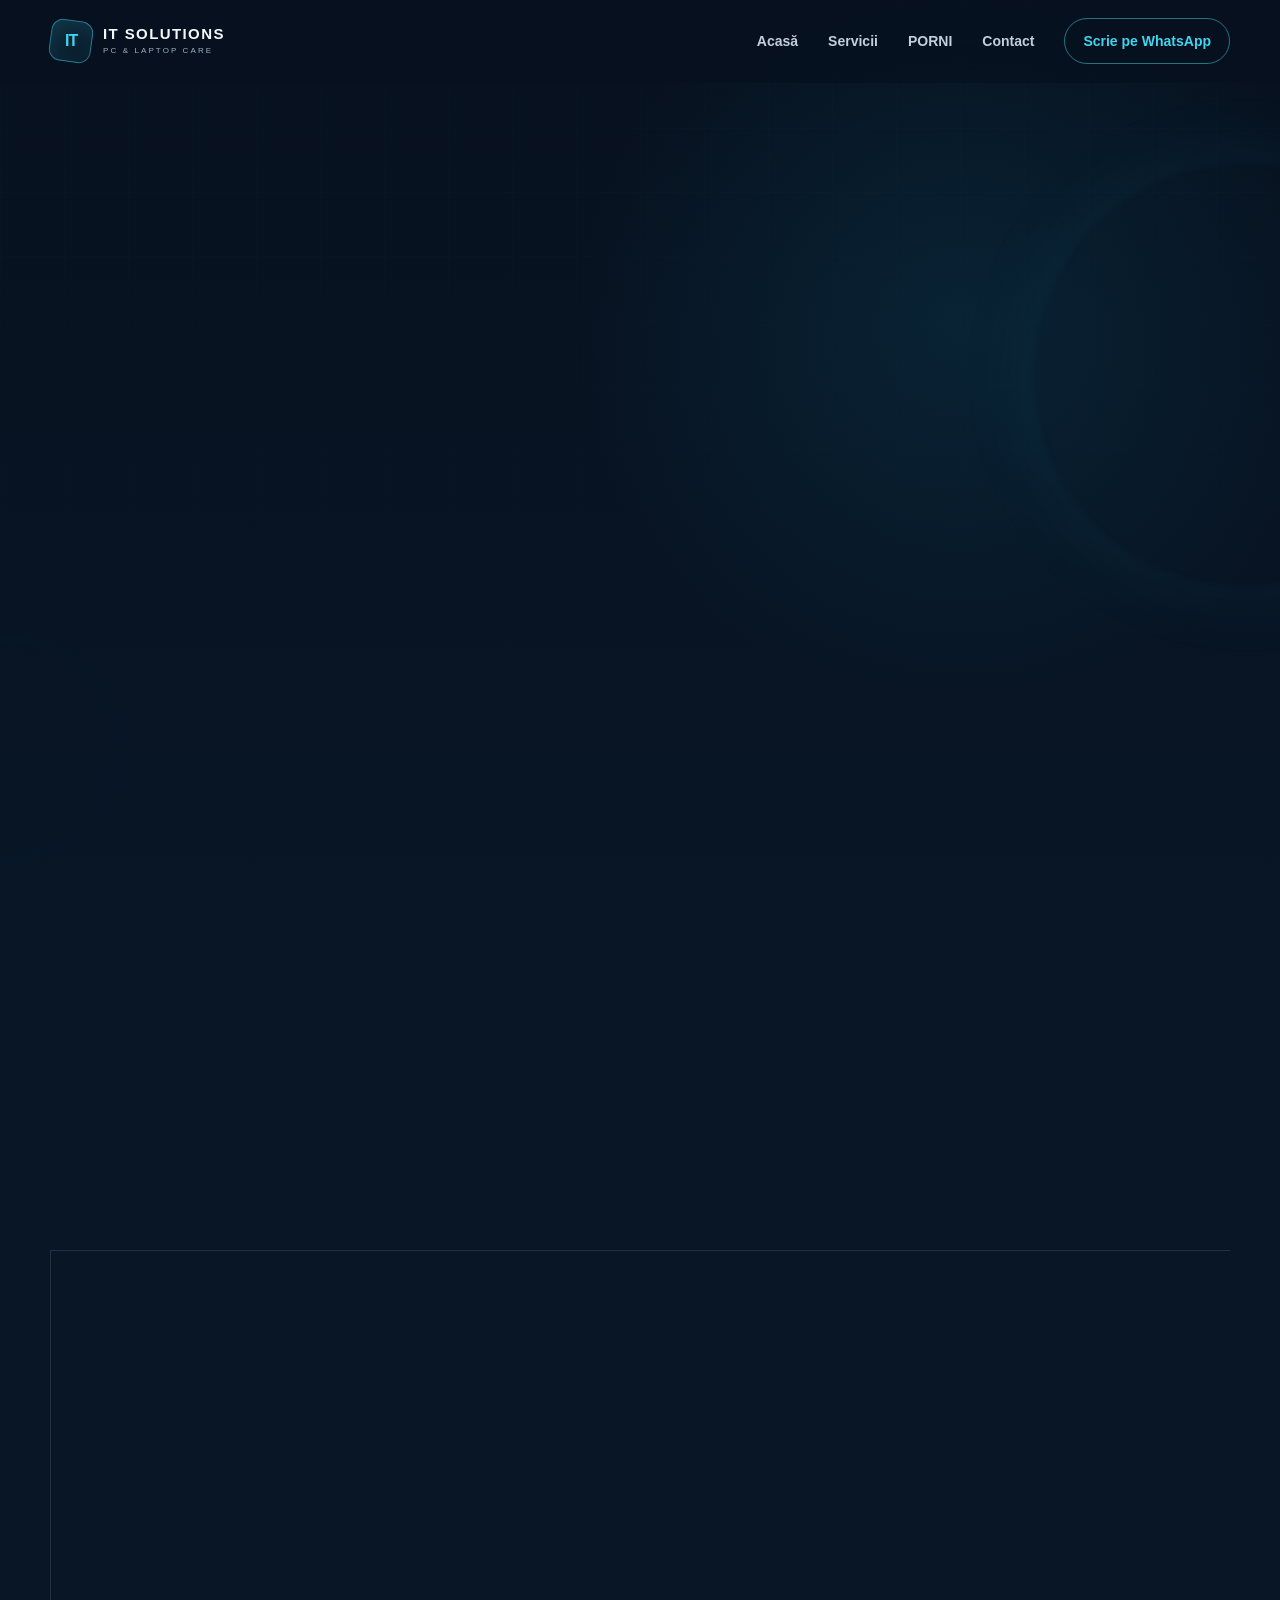
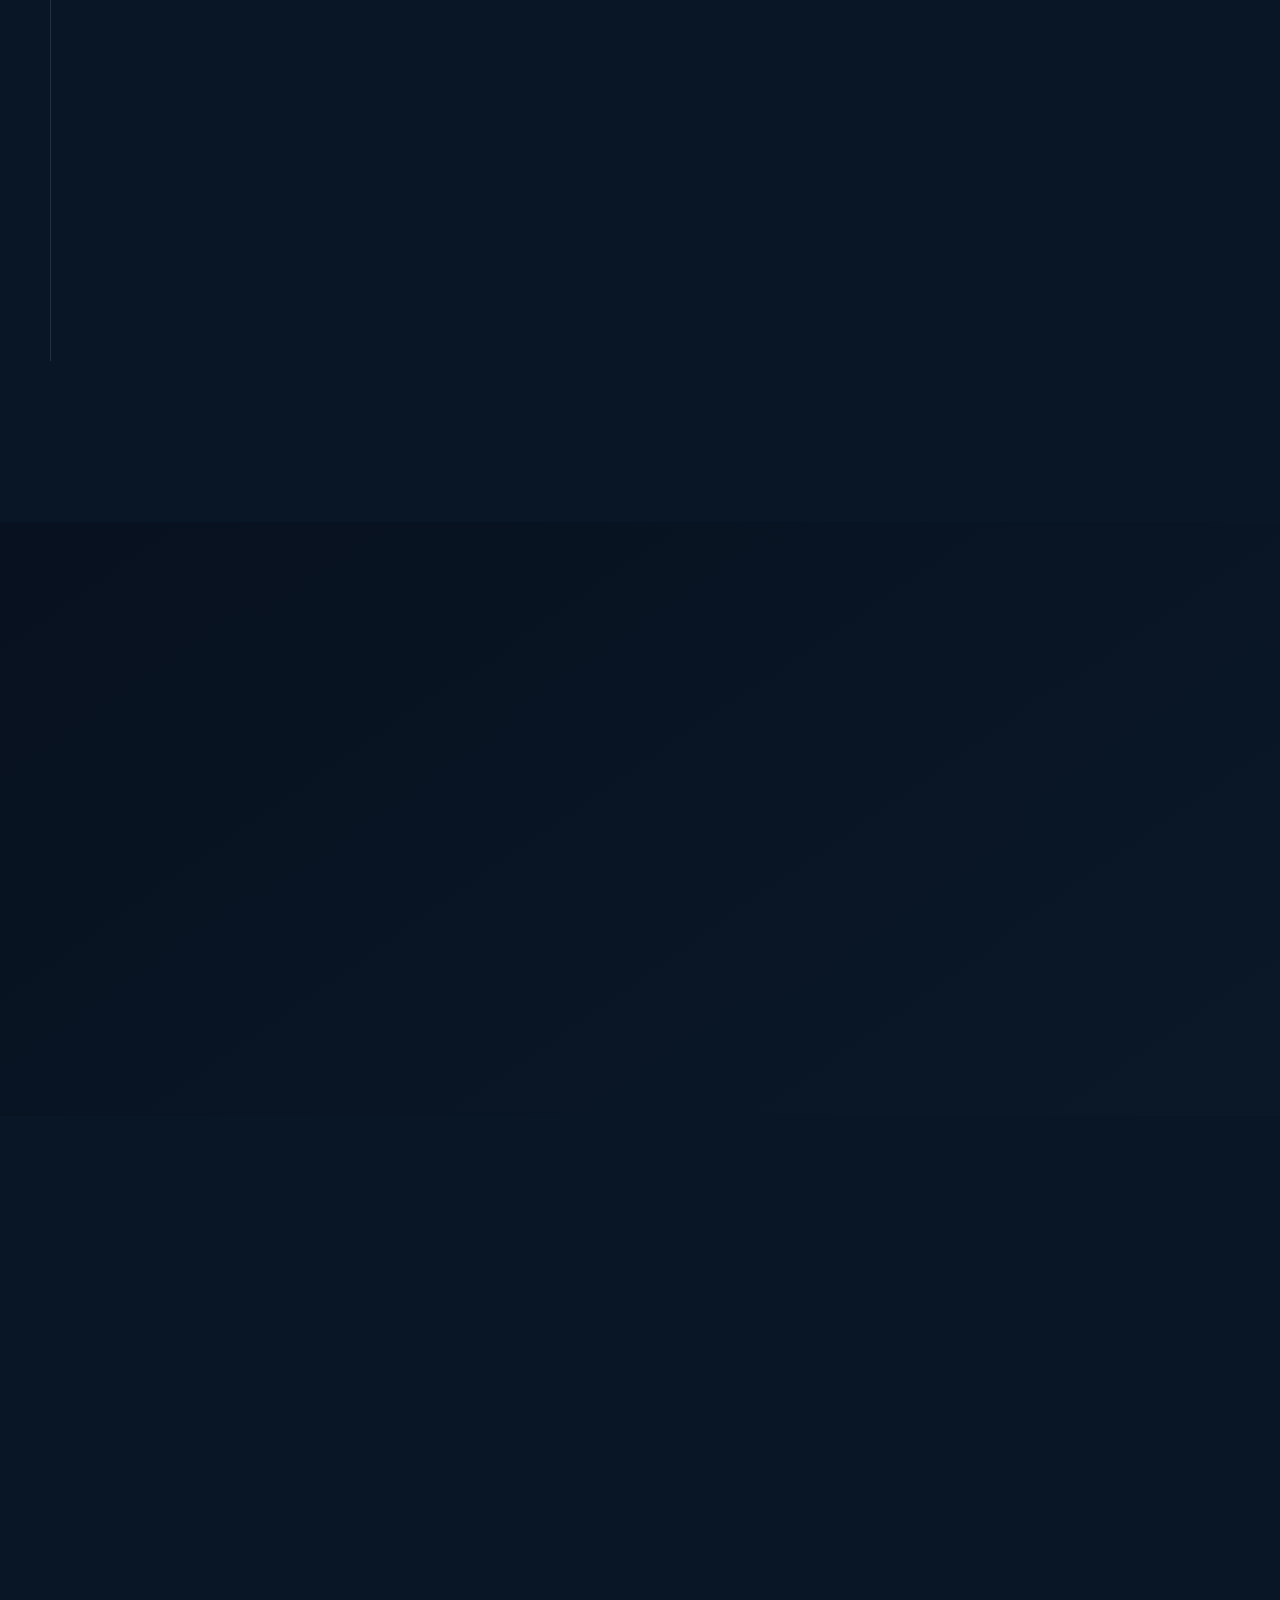
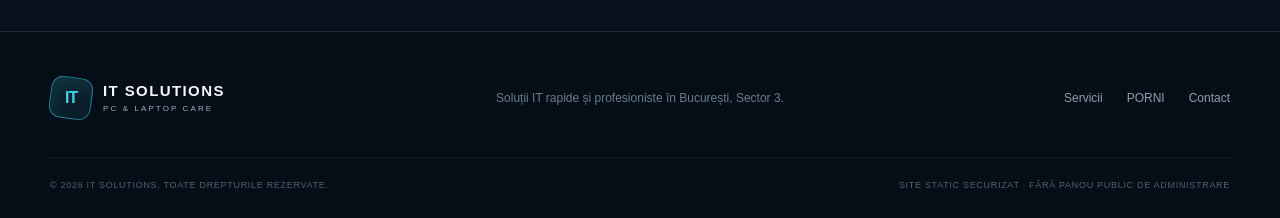
<file: index.html>
<!doctype html>
<html lang="ro">
<head>
  <meta charset="utf-8">
  <meta name="viewport" content="width=device-width, initial-scale=1">
  <meta name="description" content="Service PC și laptop în București, Sector 3. Diagnosticare, instalare Windows, upgrade SSD/RAM, curățare, optimizare și asistență software.">
  <meta name="geo.region" content="RO-B">
  <meta name="geo.placename" content="București, Sector 3">
  <meta name="robots" content="index, follow, max-image-preview:large">
  <meta name="theme-color" content="#07111f">
  <meta http-equiv="Content-Security-Policy" content="default-src 'self'; style-src 'self'; script-src 'self' 'sha256-6PwiYMFLSZbD2zB1hoWU6uSNHAmogU5P3qgifrMmR+k='; img-src 'self' data:; connect-src 'none'; object-src 'none'; base-uri 'self'; form-action 'self'; frame-ancestors 'none'; upgrade-insecure-requests">
  <link rel="canonical" href="https://itsolutions6599.github.io/">
  <meta property="og:type" content="website">
  <meta property="og:locale" content="ro_RO">
  <meta property="og:title" content="IT Solutions — Service PC &amp; Laptop București Sector 3">
  <meta property="og:description" content="Service și asistență IT în București, Sector 3. Diagnosticare, Windows, upgrade, curățare și recuperare date.">
  <meta property="og:url" content="https://itsolutions6599.github.io/">
  <title>Service PC &amp; Laptop București Sector 3 | IT Solutions</title>
  <link rel="stylesheet" href="assets/styles.css">
  <script src="assets/script.js" defer></script>
  <script type="application/ld+json">{"@context":"https://schema.org","@type":"ProfessionalService","name":"IT Solutions","url":"https://itsolutions6599.github.io/","description":"Service și asistență IT pentru PC și laptop în București, Sector 3.","telephone":"+40762220777","email":"itsolutions6599@gmail.com","areaServed":{"@type":"AdministrativeArea","name":"București, Sector 3"},"sameAs":["https://www.facebook.com/profile.php?id=61593268776942&locale=ro_RO"],"priceRange":"50–150+ RON"}</script>
</head>
<body>
  <a class="skip-link" href="#continut">Sari la conținut</a>

  <header class="site-header" data-header>
    <div class="container nav-wrap">
      <a class="brand" href="#acasa" aria-label="IT Solutions, pagina principală">
        <span class="brand-mark" aria-hidden="true"><span>IT</span></span>
        <span class="brand-copy"><strong>IT Solutions</strong><small>PC &amp; Laptop Care</small></span>
      </a>
      <button class="menu-toggle" type="button" aria-expanded="false" aria-controls="nav-principal" data-menu-toggle>
        <span class="sr-only">Deschide meniul</span><i></i><i></i><i></i>
      </button>
      <nav class="main-nav" id="nav-principal" aria-label="Navigare principală" data-nav>
        <a href="#acasa">Acasă</a>
        <a href="#servicii">Servicii</a>
        <a href="#porni">PORNI</a>
        <a href="#contact">Contact</a>
        <a class="nav-cta" href="https://wa.me/40762220777?text=Bun%C4%83%20ziua!%20Am%20nevoie%20de%20ajutor%20pentru%20un%20PC%20sau%20laptop." target="_blank" rel="noopener noreferrer">Scrie pe WhatsApp</a>
      </nav>
    </div>
  </header>

  <main id="continut">
    <section class="hero" id="acasa">
      <div class="hero-glow hero-glow-one" aria-hidden="true"></div>
      <div class="hero-glow hero-glow-two" aria-hidden="true"></div>
      <div class="container hero-grid">
        <div class="hero-copy reveal">
          <p class="eyebrow"><span></span> Service PC &amp; Laptop · București, Sector 3</p>
          <h1>Tehnologia ta,<br><em>din nou în formă.</em></h1>
          <p class="hero-lead">Rezolvăm problemele PC-ului sau laptopului tău în București, Sector 3, simplu și transparent — de la diagnosticare la upgrade și optimizare.</p>
          <div class="hero-actions">
            <a class="button button-primary" href="https://wa.me/40762220777?text=Bun%C4%83%20ziua!%20Am%20nevoie%20de%20ajutor%20pentru%20un%20PC%20sau%20laptop." target="_blank" rel="noopener noreferrer"><span aria-hidden="true">●</span> Contact WhatsApp</a>
            <a class="button button-secondary" href="#servicii">Vezi servicii și prețuri</a>
          </div>
          <ul class="trust-list" aria-label="Avantaje">
            <li><span aria-hidden="true">✓</span> Diagnostic clar</li>
            <li><span aria-hidden="true">✓</span> Cost comunicat în avans</li>
            <li><span aria-hidden="true">✓</span> Date tratate confidențial</li>
          </ul>
        </div>

        <div class="hero-panel reveal" aria-label="Prezentare servicii">
          <div class="panel-top"><span></span><span></span><span></span><p>IT SOLUTIONS / STATUS</p></div>
          <div class="panel-screen">
            <div class="status-icon" aria-hidden="true"><span></span></div>
            <p class="status-label">SISTEM VERIFICAT</p>
            <h2>Ajutor tehnic,<br>fără complicații.</h2>
            <div class="metric-row">
              <div><strong>PC</strong><small>Diagnosticare</small></div>
              <div><strong>SSD</strong><small>Upgrade &amp; clonare</small></div>
              <div><strong>OS</strong><small>Instalare &amp; optimizare</small></div>
            </div>
          </div>
          <div class="panel-foot"><span>Răspuns rapid</span><span class="online"><i></i> Disponibil pe WhatsApp</span></div>
        </div>
      </div>
      <div class="container service-strip reveal" aria-label="Servicii principale">
        <span>Diagnosticare</span><i></i><span>Windows &amp; Office</span><i></i><span>SSD / RAM</span><i></i><span>Curățare</span><i></i><span>Recuperare date</span>
      </div>
    </section>

    <section class="section services" id="servicii">
      <div class="container">
        <div class="section-heading reveal">
          <div><p class="eyebrow"><span></span> Servicii și prețuri</p><h2>Soluția potrivită pentru<br><em>fiecare problemă.</em></h2></div>
          <p>Îți explicăm problema pe înțelesul tău și începem lucrarea doar după confirmarea costului.</p>
        </div>

        <div class="services-grid">
          <article class="service-card reveal"><span class="card-number">01</span><div class="service-icon" aria-hidden="true">⌁</div><h3>Diagnosticare PC / Laptop</h3><p>Identificarea problemelor hardware și software, cu recomandări clare.</p><div class="price"><small>de la</small><strong>50 lei</strong></div><p class="price-note">Gratuită dacă reparația este efectuată de noi.</p></article>
          <article class="service-card reveal"><span class="card-number">02</span><div class="service-icon" aria-hidden="true">▦</div><h3>Instalare Windows</h3><p>Instalare curată, drivere, actualizări și configurare de bază.</p><div class="price"><small>de la</small><strong>150 lei</strong></div><p class="price-note">Licența nu este inclusă.</p></article>
          <article class="service-card reveal"><span class="card-number">03</span><div class="service-icon" aria-hidden="true">▤</div><h3>Microsoft Office</h3><p>Instalare, configurare cont și actualizări pentru aplicațiile Office.</p><div class="price"><small>de la</small><strong>100 lei</strong></div><p class="price-note">Necesită o licență validă, neinclusă.</p></article>
          <article class="service-card reveal"><span class="card-number">04</span><div class="service-icon" aria-hidden="true">⚡</div><h3>Upgrade SSD / RAM</h3><p>Recomandare de componente compatibile, montaj și verificare.</p><div class="price"><small>manoperă de la</small><strong>80 lei</strong></div><p class="price-note">Componentele se achită separat.</p></article>
          <article class="service-card reveal"><span class="card-number">05</span><div class="service-icon" aria-hidden="true">✦</div><h3>Curățare &amp; optimizare</h3><p>Curățare fizică, mentenanță și optimizarea pornirii sistemului.</p><div class="price"><small>de la</small><strong>120 lei</strong></div><p class="price-note">Prețul variază în funcție de dispozitiv.</p></article>
          <article class="service-card reveal"><span class="card-number">06</span><div class="service-icon" aria-hidden="true">⇄</div><h3>Clonare HDD / SSD</h3><p>Mutarea sistemului și a datelor pe o unitate nouă, când sursa permite.</p><div class="price"><small>de la</small><strong>100 lei</strong></div><p class="price-note">Unitatea nouă nu este inclusă.</p></article>
          <article class="service-card reveal"><span class="card-number">07</span><div class="service-icon" aria-hidden="true">↺</div><h3>Recuperare date</h3><p>Evaluare și recuperare logică pentru fișiere șterse sau unități accesibile.</p><div class="price"><small>de la</small><strong>150 lei</strong></div><p class="price-note">Costul final depinde de complexitate.</p></article>
          <article class="service-card reveal"><span class="card-number">08</span><div class="service-icon" aria-hidden="true">?</div><h3>Asistență software</h3><p>Configurări, erori, aplicații, email, imprimante și suport de bază.</p><div class="price"><small>de la</small><strong>80 lei</strong></div><p class="price-note">Per intervenție de până la o oră.</p></article>
        </div>
        <p class="pricing-disclaimer reveal">Prețurile sunt orientative și includ manopera, dacă nu este specificat altfel. Oferta finală se confirmă după diagnosticare.</p>
      </div>
    </section>

    <section class="section process-section">
      <div class="container process-grid">
        <div class="process-copy reveal"><p class="eyebrow"><span></span> Cum lucrăm</p><h2>Clar de la primul<br><em>mesaj.</em></h2><p>Fără termeni complicați și fără costuri surpriză. Primești o explicație simplă înainte să iei o decizie.</p><a class="text-link" href="#contact">Hai să discutăm <span aria-hidden="true">→</span></a></div>
        <ol class="steps reveal">
          <li><span>01</span><div><h3>Ne spui problema</h3><p>Trimite-ne pe WhatsApp ce nu funcționează și modelul dispozitivului.</p></div></li>
          <li><span>02</span><div><h3>Verificăm și explicăm</h3><p>Diagnosticăm cauza și îți prezentăm opțiunile împreună cu prețul.</p></div></li>
          <li><span>03</span><div><h3>Rezolvăm cu acordul tău</h3><p>Intervenim doar după confirmare și verificăm rezultatul înainte de predare.</p></div></li>
        </ol>
      </div>
    </section>

    <section class="section porni-section" id="porni">
      <div class="container">
        <div class="porni-card reveal">
          <div class="porni-orbit" aria-hidden="true"><span class="orbit-one"></span><span class="orbit-two"></span><strong>P</strong></div>
          <div class="porni-content">
            <div class="coming-soon"><i></i> Aplicație AI · În curând</div>
            <p class="eyebrow"><span></span> Inteligență artificială, pe înțelesul tău</p>
            <h2>PORNI <small>— Asistent Virtual AI</small></h2>
            <p>O nouă aplicație creată pentru oamenii care vor răspunsuri clare, nu termeni complicați. PORNI te va ajuta să înțelegi problemele digitale și să găsești rapid următorul pas.</p>
            <div class="porni-promo" aria-label="Beneficiile aplicației PORNI">
              <div><strong>01</strong><span><b>Întrebi natural</b><small>Scrii problema în cuvintele tale.</small></span></div>
              <div><strong>02</strong><span><b>Primești pași clari</b><small>Ghidare simplă, pas cu pas.</small></span></div>
              <div><strong>03</strong><span><b>Ajutor la îndemână</b><small>Suport digital atunci când ai nevoie.</small></span></div>
            </div>
            <div class="porni-actions">
              <a class="button button-primary" href="https://wa.me/40762220777?text=Bun%C4%83%20ziua!%20Vreau%20s%C4%83%20aflu%20c%C3%A2nd%20se%20lanseaz%C4%83%20PORNI%2C%20asistentul%20virtual%20AI." target="_blank" rel="noopener noreferrer">Vreau noutăți despre PORNI</a>
              <span>Lansarea este în pregătire.</span>
            </div>
          </div>
        </div>
        <div class="creator-showcase reveal" id="creator-porni">
          <div class="creator-portrait">
            <img src="assets/porni-creator-cutout-v5.png" width="1024" height="1536" loading="lazy" alt="Porneala Alexandru-Ionuț, creatorul proiectului PORNI">
          </div>
          <div class="creator-copy">
            <p class="eyebrow"><span></span> Creatorul proiectului</p>
            <div class="creator-label">IT Solutions · PORNI</div>
            <h3>Porneala<br><em>Alexandru-Ionuț</em></h3>
            <p>Creatorul proiectului PORNI — Asistent Virtual AI, o inițiativă construită pentru a transforma tehnologia într-un ajutor simplu, clar și accesibil.</p>
            <blockquote>„Inteligența artificială m-a ajutat să transform o idee într-un proiect real și să creez ceva inedit pentru a ușura munca de zi cu zi.”</blockquote>
            <a class="button button-secondary" href="https://wa.me/40762220777?text=Bun%C4%83%20ziua!%20A%C8%99%20vrea%20s%C4%83%20discut%20despre%20proiectul%20PORNI." target="_blank" rel="noopener noreferrer">Discută despre PORNI</a>
          </div>
        </div>
      </div>
    </section>

    <section class="section contact-section" id="contact">
      <div class="container contact-grid">
        <div class="contact-copy reveal">
          <p class="eyebrow"><span></span> Contact</p>
          <h2>Ai o problemă tehnică?<br><em>Hai să o rezolvăm.</em></h2>
          <p>Oferim servicii în București, Sector 3. Descrie pe scurt situația și spune-ne modelul PC-ului sau laptopului. Îți răspundem cât putem de repede.</p>
          <a class="button button-primary" href="https://wa.me/40762220777?text=Bun%C4%83%20ziua!%20Am%20nevoie%20de%20ajutor%20pentru%20un%20PC%20sau%20laptop." target="_blank" rel="noopener noreferrer"><span aria-hidden="true">●</span> Trimite un mesaj</a>
        </div>
        <div class="contact-list reveal">
          <a href="tel:+40762220777"><span class="contact-symbol" aria-hidden="true">◌</span><span><small>Telefon / WhatsApp</small><strong>0762 220 777</strong></span><b aria-hidden="true">→</b></a>
          <a href="mailto:itsolutions6599@gmail.com"><span class="contact-symbol" aria-hidden="true">@</span><span><small>Email</small><strong>itsolutions6599@gmail.com</strong></span><b aria-hidden="true">→</b></a>
          <a href="https://www.facebook.com/profile.php?id=61593268776942&amp;locale=ro_RO" target="_blank" rel="noopener noreferrer"><span class="contact-symbol contact-f" aria-hidden="true">f</span><span><small>Facebook</small><strong>Urmărește IT Solutions</strong></span><b aria-hidden="true">→</b></a>
        </div>
      </div>
    </section>
  </main>

  <footer class="site-footer">
    <div class="container footer-main">
      <a class="brand" href="#acasa"><span class="brand-mark" aria-hidden="true"><span>IT</span></span><span class="brand-copy"><strong>IT Solutions</strong><small>PC &amp; Laptop Care</small></span></a>
      <p>Soluții IT rapide și profesioniste în București, Sector 3.</p>
      <div class="footer-links"><a href="#servicii">Servicii</a><a href="#porni">PORNI</a><a href="#contact">Contact</a></div>
    </div>
    <div class="container footer-bottom"><p>© <span data-year>2026</span> IT Solutions. Toate drepturile rezervate.</p><p>Site static securizat · Fără panou public de administrare</p></div>
  </footer>

  <div class="floating-social" aria-label="Contact rapid">
    <a class="floating-facebook" href="https://www.facebook.com/profile.php?id=61593268776942&amp;locale=ro_RO" target="_blank" rel="noopener noreferrer" aria-label="Deschide pagina Facebook IT Solutions"><span aria-hidden="true">f</span><b>Facebook</b></a>
    <a class="floating-whatsapp" href="https://wa.me/40762220777?text=Bun%C4%83%20ziua!%20Am%20nevoie%20de%20ajutor%20pentru%20un%20PC%20sau%20laptop." target="_blank" rel="noopener noreferrer" aria-label="Contactează IT Solutions pe WhatsApp"><span aria-hidden="true">●</span><b>WhatsApp</b></a>
  </div>
</body>
</html>
</file>
<file: assets/styles.css>
:root{--bg:#07111f;--bg-2:#0a1728;--surface:#0d1c2f;--surface-2:#10243a;--line:rgba(155,190,216,.16);--text:#f3f8fc;--muted:#9db0c1;--accent:#41d5ed;--accent-2:#00a9c9;--green:#55dc98;--shadow:0 28px 70px rgba(0,0,0,.3);--radius:24px;--container:1180px}
*{box-sizing:border-box}html{scroll-behavior:smooth;scroll-padding-top:88px}body{margin:0;background:var(--bg);color:var(--text);font-family:Inter,"Segoe UI",Roboto,Arial,sans-serif;line-height:1.6;overflow-x:hidden}body.menu-open{overflow:hidden}a{color:inherit;text-decoration:none}button,a{-webkit-tap-highlight-color:transparent}button{font:inherit}.container{width:min(calc(100% - 40px),var(--container));margin-inline:auto}.sr-only{position:absolute;width:1px;height:1px;padding:0;margin:-1px;overflow:hidden;clip:rect(0,0,0,0);white-space:nowrap;border:0}.skip-link{position:fixed;left:20px;top:-80px;z-index:1000;background:var(--accent);color:#041018;padding:12px 18px;border-radius:8px;font-weight:800;transition:.2s}.skip-link:focus{top:12px}
.site-header{position:fixed;inset:0 0 auto;z-index:100;background:rgba(7,17,31,.74);border-bottom:1px solid transparent;backdrop-filter:blur(16px);transition:.25s}.site-header.scrolled{background:rgba(7,17,31,.92);border-color:var(--line)}.nav-wrap{height:82px;display:flex;align-items:center;justify-content:space-between}.brand{display:inline-flex;align-items:center;gap:11px}.brand-mark{width:42px;height:42px;border:1px solid rgba(65,213,237,.5);border-radius:12px;display:grid;place-items:center;transform:rotate(8deg);background:linear-gradient(145deg,rgba(65,213,237,.16),rgba(65,213,237,.03));box-shadow:inset 0 0 22px rgba(65,213,237,.08)}.brand-mark span{font-weight:900;color:var(--accent);letter-spacing:-1px;transform:rotate(-8deg)}.brand-copy{display:flex;flex-direction:column;line-height:1.1}.brand-copy strong{text-transform:uppercase;font-size:15px;letter-spacing:1.4px}.brand-copy small{margin-top:5px;color:var(--muted);font-size:8px;letter-spacing:2.1px;text-transform:uppercase}.main-nav{display:flex;align-items:center;gap:30px}.main-nav>a{color:#c3cfda;font-size:14px;font-weight:650;transition:.2s}.main-nav>a:hover,.main-nav>a:focus-visible{color:var(--accent)}.main-nav .nav-cta{padding:11px 18px;border:1px solid rgba(65,213,237,.5);border-radius:999px;color:var(--accent)}.menu-toggle{display:none;border:0;background:none;color:white;width:44px;height:44px;padding:9px;cursor:pointer}.menu-toggle i{display:block;width:24px;height:2px;background:currentColor;margin:5px auto;transition:.25s}
.hero{position:relative;min-height:860px;padding:180px 0 30px;overflow:hidden;background:radial-gradient(circle at 75% 35%,rgba(12,87,112,.24),transparent 34%),linear-gradient(180deg,#07111f,#081525 85%,#091626)}.hero:before{content:"";position:absolute;inset:0;opacity:.24;background-image:linear-gradient(rgba(117,171,195,.08) 1px,transparent 1px),linear-gradient(90deg,rgba(117,171,195,.08) 1px,transparent 1px);background-size:64px 64px;mask-image:linear-gradient(to bottom,black,transparent 82%)}.hero-glow{position:absolute;border-radius:50%;filter:blur(4px);pointer-events:none}.hero-glow-one{width:430px;height:430px;right:-180px;top:160px;border:1px solid rgba(65,213,237,.11);box-shadow:0 0 90px rgba(65,213,237,.06)}.hero-glow-two{width:220px;height:220px;left:-100px;bottom:60px;border:1px solid rgba(65,213,237,.1)}.hero-grid{position:relative;display:grid;grid-template-columns:1.05fr .95fr;gap:80px;align-items:center}.eyebrow{display:flex;align-items:center;gap:10px;margin:0 0 20px;color:var(--accent);font-size:12px;letter-spacing:2.2px;font-weight:800;text-transform:uppercase}.eyebrow span{width:30px;height:1px;background:var(--accent)}h1,h2,h3,p{margin-top:0}.hero h1,.section-heading h2,.process-copy h2,.contact-copy h2{margin-bottom:26px;font-size:clamp(46px,5.6vw,78px);line-height:1.03;letter-spacing:-3.8px;font-weight:760}.hero h1 em,.section-heading h2 em,.process-copy h2 em,.contact-copy h2 em{color:var(--accent);font-style:normal;font-weight:350}.hero-lead{max-width:610px;color:#afbdca;font-size:18px;line-height:1.75}.hero-actions{display:flex;gap:13px;margin:34px 0}.button{display:inline-flex;align-items:center;justify-content:center;gap:10px;min-height:52px;padding:13px 22px;border-radius:12px;font-weight:800;font-size:14px;transition:.22s}.button:hover{transform:translateY(-2px)}.button:focus-visible,.text-link:focus-visible,.floating-whatsapp:focus-visible{outline:3px solid #fff;outline-offset:4px}.button-primary{color:#031218;background:linear-gradient(135deg,var(--accent),#65e4ef);box-shadow:0 15px 35px rgba(25,199,224,.18)}.button-primary span{color:#0f8e61;font-size:20px}.button-secondary{color:#d9e4ec;border:1px solid var(--line);background:rgba(255,255,255,.025)}.button-secondary:hover{border-color:rgba(65,213,237,.4)}.trust-list{display:flex;flex-wrap:wrap;gap:18px 28px;padding:0;margin:35px 0 0;list-style:none;color:#9babb9;font-size:12px}.trust-list span{display:inline-grid;place-items:center;width:18px;height:18px;margin-right:6px;color:#07111f;background:var(--green);border-radius:50%;font-weight:900}
.hero-panel{position:relative;border:1px solid rgba(126,183,209,.2);border-radius:20px;background:linear-gradient(145deg,rgba(18,42,64,.82),rgba(8,21,36,.9));box-shadow:var(--shadow);overflow:hidden;transform:perspective(1200px) rotateY(-3deg) rotateX(1deg)}.hero-panel:before{content:"";position:absolute;inset:-1px;background:linear-gradient(135deg,rgba(65,213,237,.24),transparent 32%,transparent 70%,rgba(65,213,237,.1));pointer-events:none}.panel-top{position:relative;height:50px;display:flex;align-items:center;gap:7px;padding:0 18px;border-bottom:1px solid var(--line)}.panel-top>span{width:7px;height:7px;border-radius:50%;background:#294259}.panel-top>span:first-child{background:var(--accent)}.panel-top p{margin:0 0 0 8px;color:#698096;font-family:Consolas,monospace;font-size:9px;letter-spacing:1.5px}.panel-screen{position:relative;padding:55px 40px 42px;text-align:center}.status-icon{width:96px;height:96px;margin:0 auto 25px;border:1px solid rgba(65,213,237,.35);border-radius:50%;display:grid;place-items:center;box-shadow:0 0 50px rgba(65,213,237,.09),inset 0 0 32px rgba(65,213,237,.07)}.status-icon:before,.status-icon:after{content:"";position:absolute;width:115px;height:115px;border:1px dashed rgba(65,213,237,.15);border-radius:50%}.status-icon:after{width:77px;height:77px}.status-icon span{width:25px;height:39px;border:3px solid var(--accent);border-radius:4px;position:relative;box-shadow:0 0 18px rgba(65,213,237,.35)}.status-icon span:after{content:"";position:absolute;width:6px;height:6px;background:var(--accent);border-radius:50%;bottom:4px;left:7px}.status-label{margin-bottom:12px;color:var(--green);font-family:Consolas,monospace;font-size:10px;letter-spacing:2px}.panel-screen h2{font-size:34px;line-height:1.15;letter-spacing:-1.4px}.metric-row{display:grid;grid-template-columns:repeat(3,1fr);gap:9px;margin-top:40px}.metric-row div{padding:15px 5px;border:1px solid var(--line);border-radius:10px;background:rgba(255,255,255,.02)}.metric-row strong,.metric-row small{display:block}.metric-row strong{color:var(--accent);font-family:Consolas,monospace;font-size:15px}.metric-row small{margin-top:3px;color:#778ba0;font-size:9px}.panel-foot{position:relative;display:flex;justify-content:space-between;padding:15px 20px;border-top:1px solid var(--line);color:#71869a;font-size:9px;text-transform:uppercase;letter-spacing:1px}.online i{display:inline-block;width:6px;height:6px;margin-right:4px;border-radius:50%;background:var(--green);box-shadow:0 0 8px var(--green)}.service-strip{position:relative;display:flex;justify-content:space-between;align-items:center;margin-top:110px;padding:23px 30px;border-top:1px solid var(--line);border-bottom:1px solid var(--line);color:#8294a4;font-size:10px;letter-spacing:1.4px;text-transform:uppercase}.service-strip i{width:4px;height:4px;border-radius:50%;background:var(--accent)}
.section{padding:120px 0}.services{background:#091626}.section-heading{display:flex;align-items:end;justify-content:space-between;gap:80px;margin-bottom:58px}.section-heading h2,.process-copy h2,.contact-copy h2{font-size:clamp(38px,4.3vw,60px);letter-spacing:-2.5px;margin-bottom:0}.section-heading>p{max-width:410px;margin-bottom:5px;color:var(--muted)}.services-grid{display:grid;grid-template-columns:repeat(4,1fr);border-top:1px solid var(--line);border-left:1px solid var(--line)}.service-card{position:relative;min-height:355px;padding:34px 28px 28px;border-right:1px solid var(--line);border-bottom:1px solid var(--line);background:rgba(255,255,255,.012);transition:.25s}.service-card:hover{z-index:2;background:#0e2034;box-shadow:0 20px 50px rgba(0,0,0,.22);transform:translateY(-4px)}.card-number{position:absolute;right:20px;top:17px;color:#44586b;font-family:Consolas,monospace;font-size:10px}.service-icon{width:46px;height:46px;display:grid;place-items:center;margin-bottom:28px;border:1px solid rgba(65,213,237,.2);border-radius:12px;background:rgba(65,213,237,.06);color:var(--accent);font-size:20px}.service-card h3{font-size:17px;line-height:1.3}.service-card>p{min-height:65px;color:#8fa2b3;font-size:13px}.price{display:flex;align-items:baseline;gap:9px;margin-top:24px}.price small{color:#6e8294;font-size:10px;text-transform:uppercase}.price strong{font-size:22px;color:var(--accent)}.service-card .price-note{min-height:0;margin:5px 0 0;color:#617689;font-size:9px}.pricing-disclaimer{margin:24px 0 0;color:#6d8295;font-size:11px;text-align:center}
.process-section{background:linear-gradient(145deg,#07111f,#0a1828)}.process-grid{display:grid;grid-template-columns:.85fr 1.15fr;gap:120px;align-items:start}.process-copy>p:not(.eyebrow){max-width:430px;color:var(--muted)}.text-link{display:inline-flex;gap:13px;align-items:center;margin-top:15px;color:var(--accent);font-weight:800;font-size:14px}.text-link span{font-size:21px;transition:.2s}.text-link:hover span{transform:translateX(5px)}.steps{padding:0;margin:0;list-style:none;border-top:1px solid var(--line)}.steps li{display:grid;grid-template-columns:65px 1fr;gap:28px;padding:30px 10px 30px 0;border-bottom:1px solid var(--line)}.steps>li>span{color:var(--accent);font-family:Consolas,monospace;font-size:12px}.steps h3{margin-bottom:7px;font-size:18px}.steps p{margin:0;color:#879aab;font-size:13px}
.porni-section{position:relative;background:#091626;padding-top:30px}.porni-card{position:relative;min-height:400px;padding:65px 80px;display:grid;grid-template-columns:300px 1fr;align-items:center;gap:75px;border:1px solid rgba(65,213,237,.18);border-radius:var(--radius);overflow:hidden;background:radial-gradient(circle at 18% 50%,rgba(16,139,166,.19),transparent 35%),linear-gradient(125deg,#0d2136,#081522);box-shadow:var(--shadow)}.porni-card:after{content:"PORNI";position:absolute;right:-15px;bottom:-78px;color:rgba(255,255,255,.018);font-size:190px;font-weight:900;letter-spacing:-12px}.porni-orbit{position:relative;width:250px;height:250px;display:grid;place-items:center;border:1px solid rgba(65,213,237,.19);border-radius:50%}.porni-orbit:before,.porni-orbit:after{content:"";position:absolute;border:1px dashed rgba(65,213,237,.18);border-radius:50%}.porni-orbit:before{width:190px;height:190px}.porni-orbit:after{width:310px;height:310px}.porni-orbit strong{z-index:2;width:105px;height:105px;display:grid;place-items:center;border-radius:30px;background:linear-gradient(145deg,var(--accent),#087f9f);color:#04121c;font-size:58px;box-shadow:0 0 60px rgba(65,213,237,.22);transform:rotate(-6deg)}.porni-orbit strong:after{content:"";position:absolute;width:105px;height:105px;border:1px solid rgba(255,255,255,.23);border-radius:30px;transform:rotate(12deg)}.orbit-one,.orbit-two{position:absolute;width:10px;height:10px;border-radius:50%;background:var(--accent);box-shadow:0 0 12px var(--accent)}.orbit-one{top:20px;right:46px}.orbit-two{bottom:32px;left:29px;width:6px;height:6px}.porni-content{position:relative;z-index:2}.coming-soon{position:absolute;right:0;top:-12px;padding:8px 12px;border:1px solid rgba(85,220,152,.3);border-radius:999px;color:var(--green);font-size:10px;font-weight:800;letter-spacing:1.4px;text-transform:uppercase;background:rgba(85,220,152,.05)}.coming-soon i{display:inline-block;width:6px;height:6px;margin-right:6px;border-radius:50%;background:var(--green)}.porni-content h2{margin-bottom:20px;font-size:48px;letter-spacing:-2px}.porni-content h2 small{font-size:26px;font-weight:350;color:#b5c5d3}.porni-content>p:not(.eyebrow){max-width:620px;color:#9cb0c0}.porni-tags{display:flex;flex-wrap:wrap;gap:9px;margin-top:28px}.porni-tags span{padding:8px 12px;border:1px solid var(--line);border-radius:7px;color:#8195a7;font-size:10px;text-transform:uppercase;letter-spacing:.6px}
.contact-section{background:#07111f}.contact-grid{display:grid;grid-template-columns:1fr 1fr;gap:110px;align-items:center}.contact-copy>p:not(.eyebrow){max-width:570px;color:var(--muted);margin:25px 0 32px}.contact-list{border-top:1px solid var(--line)}.contact-list>a{display:grid;grid-template-columns:52px 1fr 24px;gap:18px;align-items:center;padding:24px 8px;border-bottom:1px solid var(--line);transition:.2s}.contact-list>a:hover{padding-left:14px;background:rgba(255,255,255,.015)}.contact-symbol{width:48px;height:48px;display:grid;place-items:center;border:1px solid rgba(65,213,237,.2);border-radius:50%;color:var(--accent);font-weight:900}.contact-f{font-family:Arial;font-size:22px}.contact-list small,.contact-list strong{display:block}.contact-list small{color:#657b8d;font-size:9px;text-transform:uppercase;letter-spacing:1.2px}.contact-list strong{margin-top:4px;font-size:15px}.contact-list b{color:var(--accent);font-size:19px}
.site-footer{padding:45px 0 25px;border-top:1px solid var(--line);background:#050d17}.footer-main{display:grid;grid-template-columns:1fr 1fr 1fr;align-items:center}.footer-main>p{margin:0;color:#687d8f;font-size:12px;text-align:center}.footer-links{display:flex;justify-content:flex-end;gap:24px;color:#8ca0b0;font-size:12px}.footer-links a:hover{color:var(--accent)}.footer-bottom{display:flex;justify-content:space-between;margin-top:38px;padding-top:20px;border-top:1px solid rgba(140,175,199,.1);color:#4e6375;font-size:9px;text-transform:uppercase;letter-spacing:.7px}.footer-bottom p{margin:0}.floating-whatsapp{display:none;position:fixed;z-index:90;right:18px;bottom:18px;align-items:center;gap:8px;padding:13px 17px;border-radius:999px;background:var(--green);color:#052017;box-shadow:0 13px 35px rgba(0,0,0,.4);font-size:13px}.floating-whatsapp span{font-size:20px;color:#087447}.reveal{opacity:0;transform:translateY(18px);transition:opacity .7s ease,transform .7s ease}.reveal.visible{opacity:1;transform:none}@media (prefers-reduced-motion:reduce){html{scroll-behavior:auto}.reveal{opacity:1;transform:none;transition:none}.button,.service-card,.text-link span{transition:none}}
@media (max-width:980px){.main-nav{gap:18px}.main-nav>a{font-size:12px}.hero{padding-top:145px}.hero-grid{gap:38px}.hero h1{font-size:54px}.services-grid{grid-template-columns:repeat(2,1fr)}.process-grid{gap:60px}.porni-card{grid-template-columns:240px 1fr;padding:55px 50px;gap:45px}.porni-orbit{width:210px;height:210px}.porni-orbit:after{width:255px;height:255px}.contact-grid{gap:60px}}
@media (max-width:760px){.container{width:min(calc(100% - 30px),var(--container))}.nav-wrap{height:72px}.menu-toggle{display:block}.main-nav{position:fixed;left:0;right:0;top:72px;height:calc(100vh - 72px);padding:35px 24px;display:flex;flex-direction:column;align-items:stretch;gap:0;background:rgba(7,17,31,.98);transform:translateX(105%);visibility:hidden;transition:.25s}.main-nav.open{transform:none;visibility:visible}.main-nav>a{padding:16px 6px;border-bottom:1px solid var(--line);font-size:17px}.main-nav .nav-cta{margin-top:22px;text-align:center;border:1px solid rgba(65,213,237,.5)}.menu-toggle[aria-expanded="true"] i:nth-of-type(1){transform:translateY(7px) rotate(45deg)}.menu-toggle[aria-expanded="true"] i:nth-of-type(2){opacity:0}.menu-toggle[aria-expanded="true"] i:nth-of-type(3){transform:translateY(-7px) rotate(-45deg)}.hero{min-height:auto;padding:125px 0 24px}.hero-grid{grid-template-columns:1fr}.hero h1{font-size:clamp(43px,13vw,62px);letter-spacing:-2.6px}.hero-lead{font-size:16px}.hero-actions{flex-direction:column;align-items:stretch}.hero-panel{margin-top:25px;transform:none}.panel-screen{padding:45px 22px 32px}.panel-screen h2{font-size:28px}.metric-row{margin-top:30px}.service-strip{margin-top:60px;justify-content:flex-start;gap:14px;overflow:auto;padding-inline:5px;white-space:nowrap}.service-strip i{flex:0 0 4px}.section{padding:85px 0}.section-heading{display:block;margin-bottom:38px}.section-heading>p{margin-top:25px}.section-heading h2,.process-copy h2,.contact-copy h2{font-size:41px;letter-spacing:-1.8px}.services-grid{grid-template-columns:1fr}.service-card{min-height:320px}.process-grid{grid-template-columns:1fr;gap:45px}.porni-section{padding-top:0}.porni-card{grid-template-columns:1fr;padding:55px 25px 38px;gap:48px;text-align:center}.porni-orbit{margin:auto;width:190px;height:190px}.porni-orbit:after{width:225px;height:225px}.porni-content .eyebrow{justify-content:center}.coming-soon{position:static;display:inline-block;margin-bottom:20px}.porni-content h2{font-size:40px}.porni-content h2 small{display:block;margin-top:6px;font-size:20px}.porni-tags{justify-content:center}.contact-grid{grid-template-columns:1fr;gap:50px}.footer-main{grid-template-columns:1fr;gap:28px;text-align:center}.footer-main .brand{justify-content:center}.footer-links{justify-content:center}.footer-bottom{display:block;text-align:center}.footer-bottom p+ p{margin-top:8px}.floating-whatsapp{display:flex}}
@media (max-width:420px){.hero h1{font-size:42px}.trust-list{display:block}.trust-list li+li{margin-top:10px}.metric-row small{font-size:8px}.contact-list>a{grid-template-columns:46px 1fr 16px;gap:11px;padding-inline:0}.contact-symbol{width:43px;height:43px}.contact-list strong{font-size:13px}.footer-bottom{padding-bottom:65px}}
.porni-content>p:not(.eyebrow){max-width:670px}.porni-promo{display:grid;grid-template-columns:repeat(3,1fr);gap:9px;margin-top:26px}.porni-promo>div{display:flex;gap:10px;padding:13px 12px;border:1px solid var(--line);border-radius:10px;background:rgba(255,255,255,.018)}.porni-promo strong{color:var(--accent);font-family:Consolas,monospace;font-size:10px}.porni-promo span,.porni-promo b,.porni-promo small{display:block}.porni-promo b{color:#d8e5ed;font-size:11px}.porni-promo small{margin-top:3px;color:#6f8496;font-size:9px;line-height:1.4}.porni-actions{display:flex;align-items:center;gap:18px;margin-top:24px}.porni-actions .button{min-height:44px;padding:10px 16px;font-size:12px}.porni-actions>span{color:#62798b;font-size:10px;text-transform:uppercase;letter-spacing:.7px}
@media (max-width:980px){.porni-promo{grid-template-columns:1fr}}
@media (max-width:760px){.porni-promo{text-align:left}.porni-actions{flex-direction:column;gap:10px}}
.creator-showcase{display:grid;grid-template-columns:minmax(300px,430px) 1fr;gap:70px;align-items:center;margin-top:38px;padding:38px;border:1px solid var(--line);border-radius:var(--radius);background:linear-gradient(135deg,rgba(17,38,61,.88),rgba(6,16,28,.95));box-shadow:var(--shadow)}.creator-portrait{position:relative;display:flex;align-items:flex-end;justify-content:center;overflow:hidden;min-height:520px;border:1px solid rgba(65,213,237,.25);border-radius:18px;background:radial-gradient(circle at 50% 34%,rgba(65,213,237,.24),rgba(5,15,27,.9) 65%);box-shadow:0 24px 50px rgba(0,0,0,.35)}.creator-portrait:after{content:"";position:absolute;inset:auto 12% 0;height:20%;background:rgba(65,213,237,.14);filter:blur(45px);pointer-events:none}.creator-portrait img{position:relative;z-index:1;display:block;width:100%;height:auto}.creator-copy{position:relative}.creator-label{display:inline-block;margin-bottom:20px;padding:7px 10px;border:1px solid rgba(65,213,237,.25);border-radius:7px;color:var(--accent);font-family:Consolas,monospace;font-size:10px;letter-spacing:1px}.creator-copy h3{margin-bottom:23px;font-size:clamp(40px,5vw,68px);line-height:1.02;letter-spacing:-3px}.creator-copy h3 em{color:var(--accent);font-style:normal;font-weight:350}.creator-copy>p:not(.eyebrow){max-width:610px;color:#9fb1c0}.creator-copy blockquote{position:relative;max-width:650px;margin:28px 0;padding:20px 22px;border-left:2px solid var(--accent);background:rgba(65,213,237,.035);color:#c6d5df;font-size:15px;line-height:1.75}.creator-copy blockquote:before{content:"“";position:absolute;right:14px;top:-16px;color:rgba(65,213,237,.13);font-size:72px;font-family:Georgia,serif}
@media (max-width:900px){.creator-showcase{grid-template-columns:minmax(250px,330px) 1fr;gap:40px;padding:28px}.creator-copy h3{font-size:44px}}
@media (max-width:680px){.creator-showcase{grid-template-columns:1fr;gap:36px;padding:18px}.creator-portrait{width:100%;max-width:430px;min-height:420px;margin-inline:auto}.creator-copy{text-align:center;padding:0 7px 14px}.creator-copy .eyebrow{justify-content:center}.creator-copy>p:not(.eyebrow){margin-inline:auto}.creator-copy blockquote{text-align:left}.creator-copy h3{font-size:40px;letter-spacing:-2px}}
.porni-content{padding-top:20px}.porni-content .eyebrow{margin-bottom:26px}.porni-content h2{margin-bottom:28px;line-height:1.08}.porni-content h2 small{display:block;margin-top:12px;font-size:22px;line-height:1.35;letter-spacing:.2px}.porni-content>p:not(.eyebrow){line-height:1.85}.porni-promo{gap:14px;margin-top:34px}.porni-promo>div{gap:14px;padding:18px 16px}.porni-promo strong{padding-top:2px}.porni-promo b{font-size:13px;line-height:1.45}.porni-promo small{margin-top:7px;font-size:11px;line-height:1.65}.porni-actions{gap:24px;margin-top:34px}.porni-actions .button{padding:12px 18px}.porni-actions>span{line-height:1.6}
@media (max-width:760px){.porni-content{padding-top:0}.porni-content .eyebrow{margin-bottom:22px}.porni-content h2{margin-bottom:25px}.porni-content h2 small{margin-top:10px}.porni-content>p:not(.eyebrow){line-height:1.8}.porni-promo{gap:12px;margin-top:30px}.porni-promo>div{padding:17px 15px}.porni-actions{margin-top:30px}}
.floating-social{display:none;position:fixed;z-index:90;right:18px;bottom:18px;flex-direction:column;align-items:flex-end;gap:10px}.floating-social .floating-whatsapp{position:static;right:auto;bottom:auto;display:flex;min-width:116px;padding:12px 16px}.floating-facebook{display:flex;align-items:center;gap:8px;min-width:116px;padding:12px 16px;border-radius:999px;background:#1877f2;color:#fff;box-shadow:0 13px 35px rgba(0,0,0,.4);font-size:13px}.floating-facebook span{display:grid;place-items:center;width:20px;height:20px;border-radius:50%;background:#fff;color:#1877f2;font-family:Arial,sans-serif;font-size:16px;font-weight:900}.floating-facebook:focus-visible{outline:3px solid #fff;outline-offset:4px}@media (max-width:760px){.floating-social{display:flex}}
</file>
